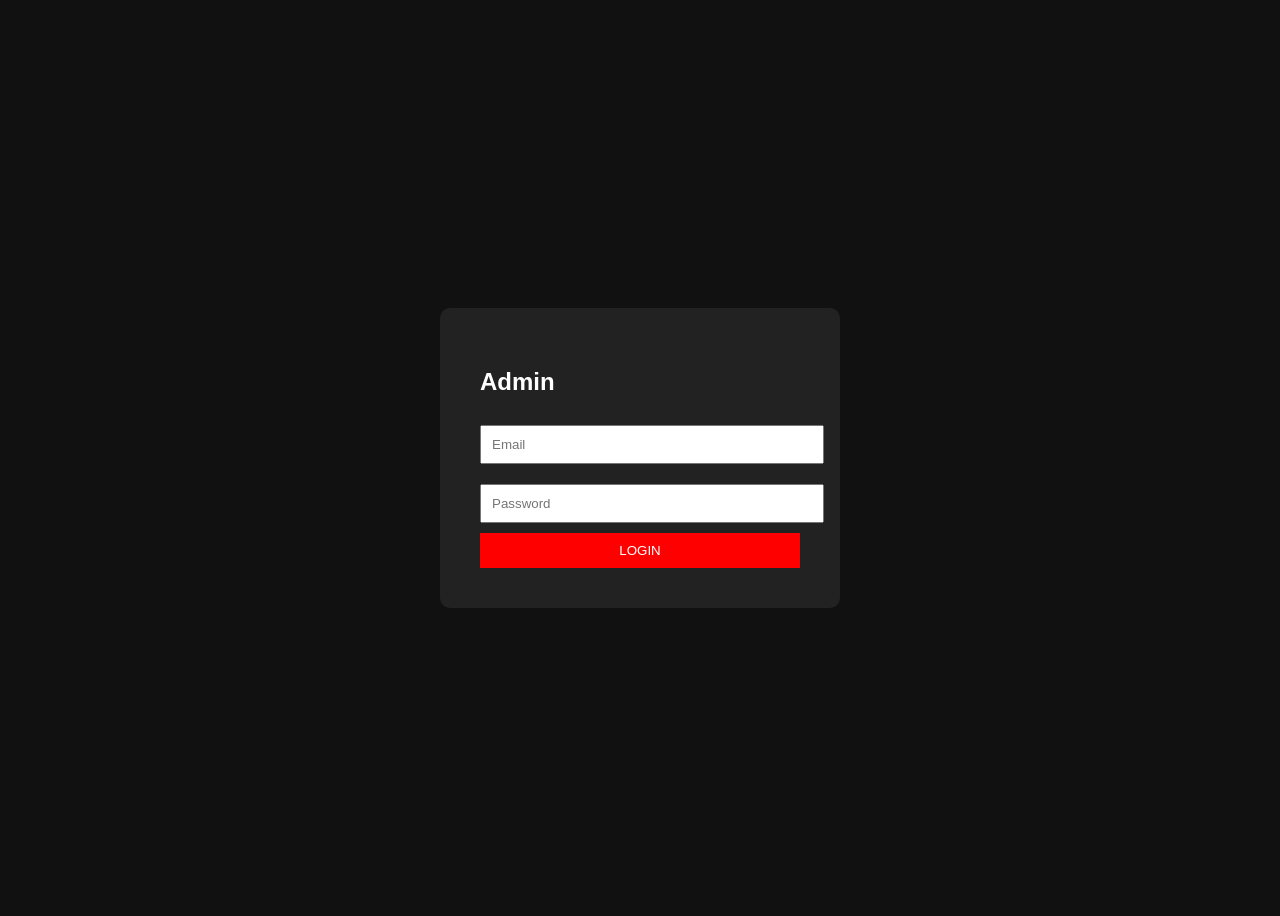
<file: admin.html>
<!DOCTYPE html>
<html lang="en">
<head>
    <meta charset="UTF-8"><title>Admin</title>
    <style>body{background:#111;color:#fff;display:flex;align-items:center;justify-content:center;height:100vh;font-family:sans-serif;}.box{background:#222;padding:40px;border-radius:10px;width:320px;}input{width:100%;padding:10px;margin:10px 0;}button{width:100%;padding:10px;background:red;border:none;color:#fff;cursor:pointer;}</style>
</head>
<body>
    <div class="box" id="l">
        <h2>Admin</h2>
        <input type="email" id="e" placeholder="Email">
        <input type="password" id="p" placeholder="Password">
        <button onclick="go()">LOGIN</button>
    </div>
    <div id="d" style="display:none"><h1>Admin Active</h1><p>Discount: 20%</p></div>
    <script>
        function go() {
            if(document.getElementById('e').value==='solokumo05@gmail.com' && document.getElementById('p').value==='07048199203') {
                document.getElementById('l').style.display='none';
                document.getElementById('d').style.display='block';
            } else alert("Error");
        }
    </script>
</body>
</html>
</file>
